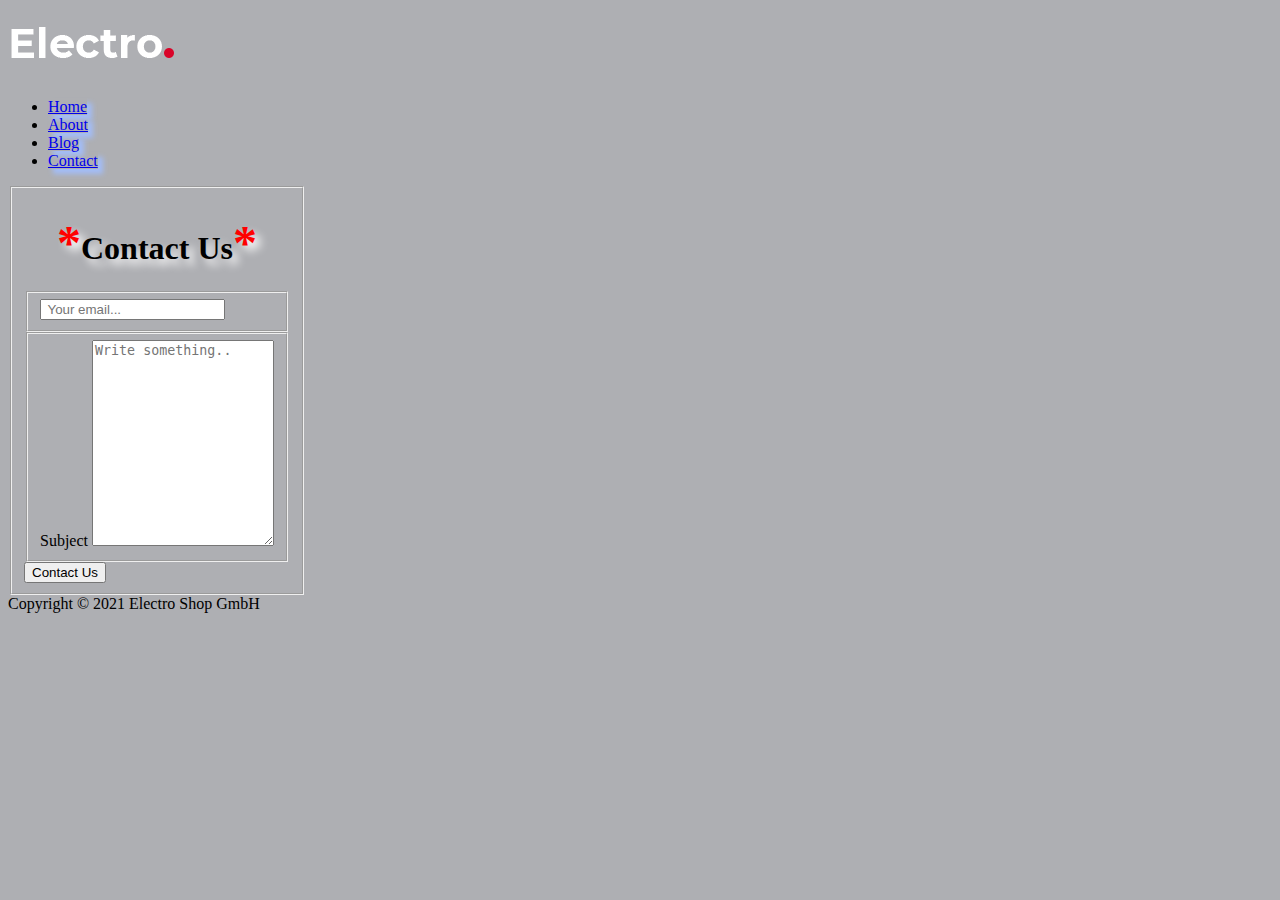
<file: contact.html>
<!DOCTYPE html>
<html lang="en">

<head>
    <meta charset="UTF-8">
    <meta http-equiv="X-UA-Compatible" content="IE=edge">
    <meta name="viewport" content="width=device-width, initial-scale=1.0">
    <link rel="stylesheet" href="style.css">
    <script defer src="main.js"></script>
    <title>Contact</title>

</head>

<body>

    <header class="home">
    
        <nav>
    
            <img src="./img/logo.png" alt="" srcset="">
    
            <ul>
                <li><a href="index.html">Home</a></li>
                <li><a href="#">About</a></li>
                <li><a href="#">Blog</a></li>
                <li><a href="#">Contact</a></li>
            </ul>
        </nav>
    </header>

    <main >

        <form action="" method="post">

            <fieldset>

                <h1 class="h1-contact">Contact Us</h1>

                <fieldset class="fieldset-2">
                    <label for="email"><i class="fas fa-at"></i></label>
                    <input type="email" name="email" placeholder=" Your email...">
                </fieldset>

                <fieldset class="fieldset-2">
                    <label for="password"></label>
                    <i class="fas fa-lock"></i>
                    <label for="subject">Subject</label>
                    <textarea id="subject" name="subject" placeholder="Write something.." style="height:200px"></textarea>
                </fieldset>

                <button class="contact-us" type="submit">Contact Us</button>

            </fieldset>

        </form>

    </main>

    <footer>Copyright &copy; 2021 Electro Shop GmbH</footer>

</body>

</html>
</file>
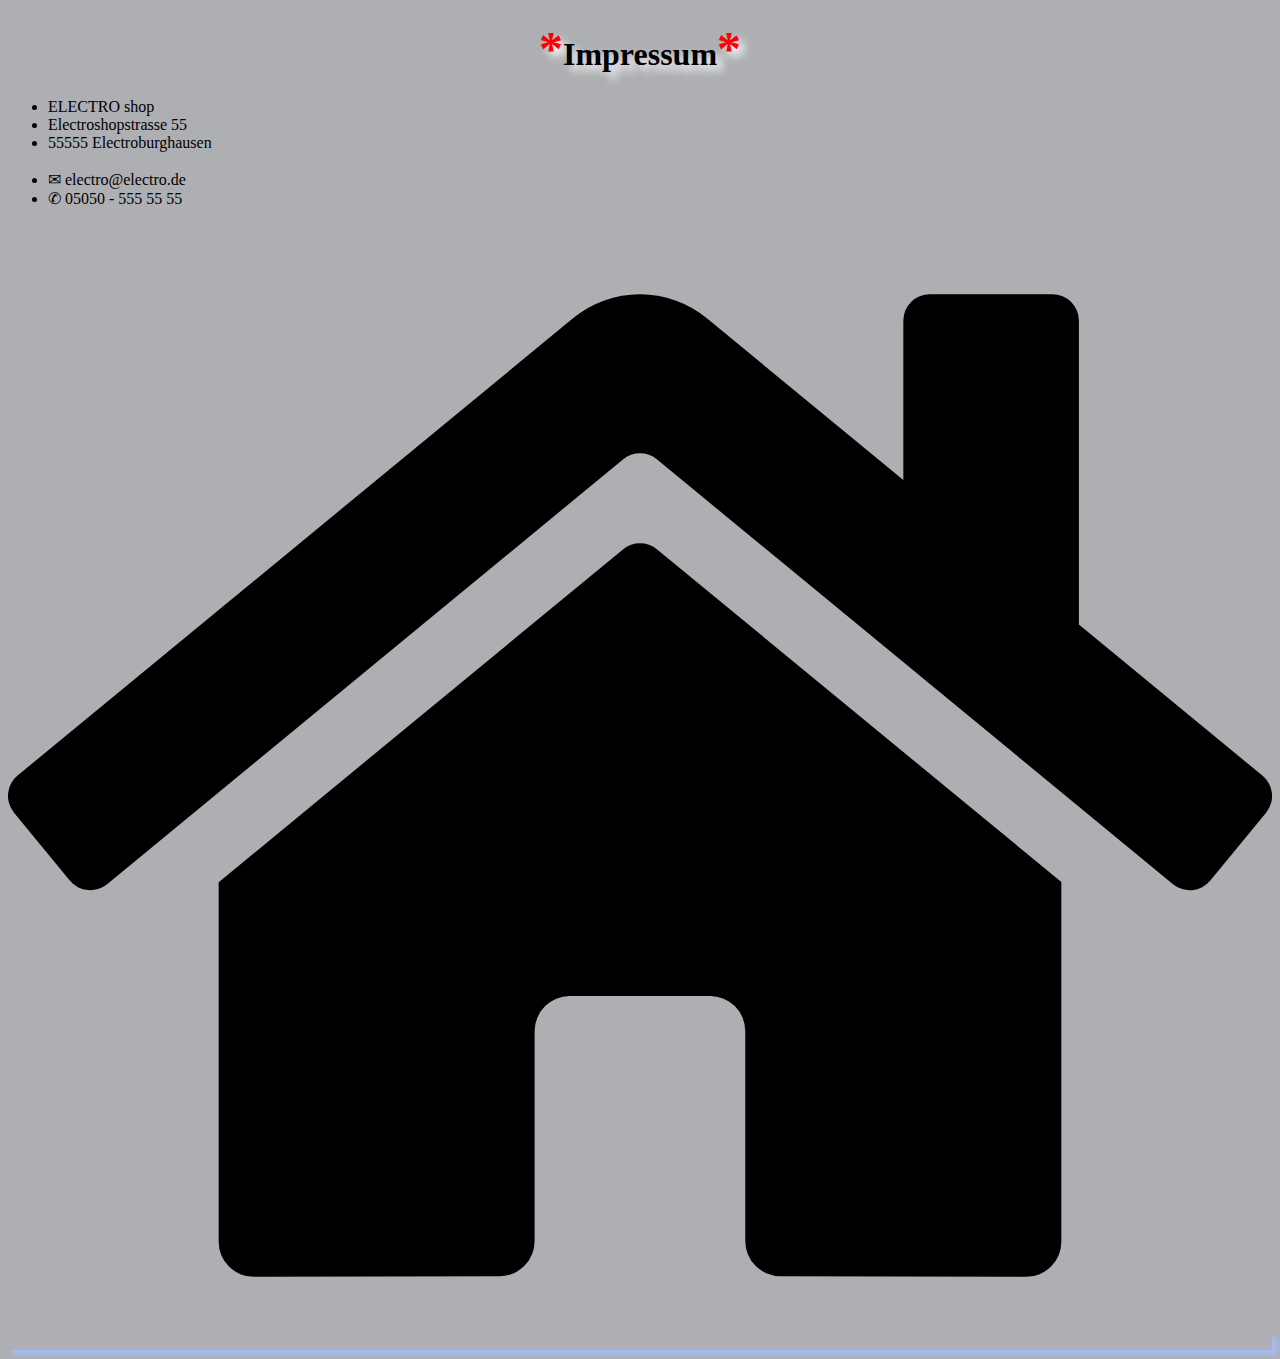
<file: impressum.html>
<!DOCTYPE html>
<html lang="de">
<head>
    <meta charset="UTF-8">
    <meta http-equiv="X-UA-Compatible" content="IE=edge">
    <meta name="viewport" content="width=device-width, initial-scale=1.0">
    <title>Electro IMPRESSUM</title>
    <link rel="stylesheet" href="style.css">
    
<!--icon-->
<link rel="icon" type="image/png" href="img/favicon.png">

    <!-- Bootstrap CSS -->
    <link href="https://cdn.jsdelivr.net/npm/bootstrap@5.1.3/dist/css/bootstrap.min.css" rel="stylesheet" integrity="sha384-1BmE4kWBq78iYhFldvKuhfTAU6auU8tT94WrHftjDbrCEXSU1oBoqyl2QvZ6jIW3" crossorigin="anonymous">
</head>
<body id="impressumBody">
    <div id="adressContainer">
    <h1 id="impressum">Impressum</h1>

    <ul id="adresse">
        <li>ELECTRO shop</li>
        <li>Electroshopstrasse 55</li>
        <li>55555 Electroburghausen</li>
        <br>
        <li>&#9993 electro@electro.de</li>
        <li>&#9990 05050 - 555 55 55</li>
    </ul>
</div>
<div id="homeButtContainer">
<a href="shop.html"><img id="homeButt" src="img/home-solid.svg" alt="home"></a>
</div>
</body>
</file>
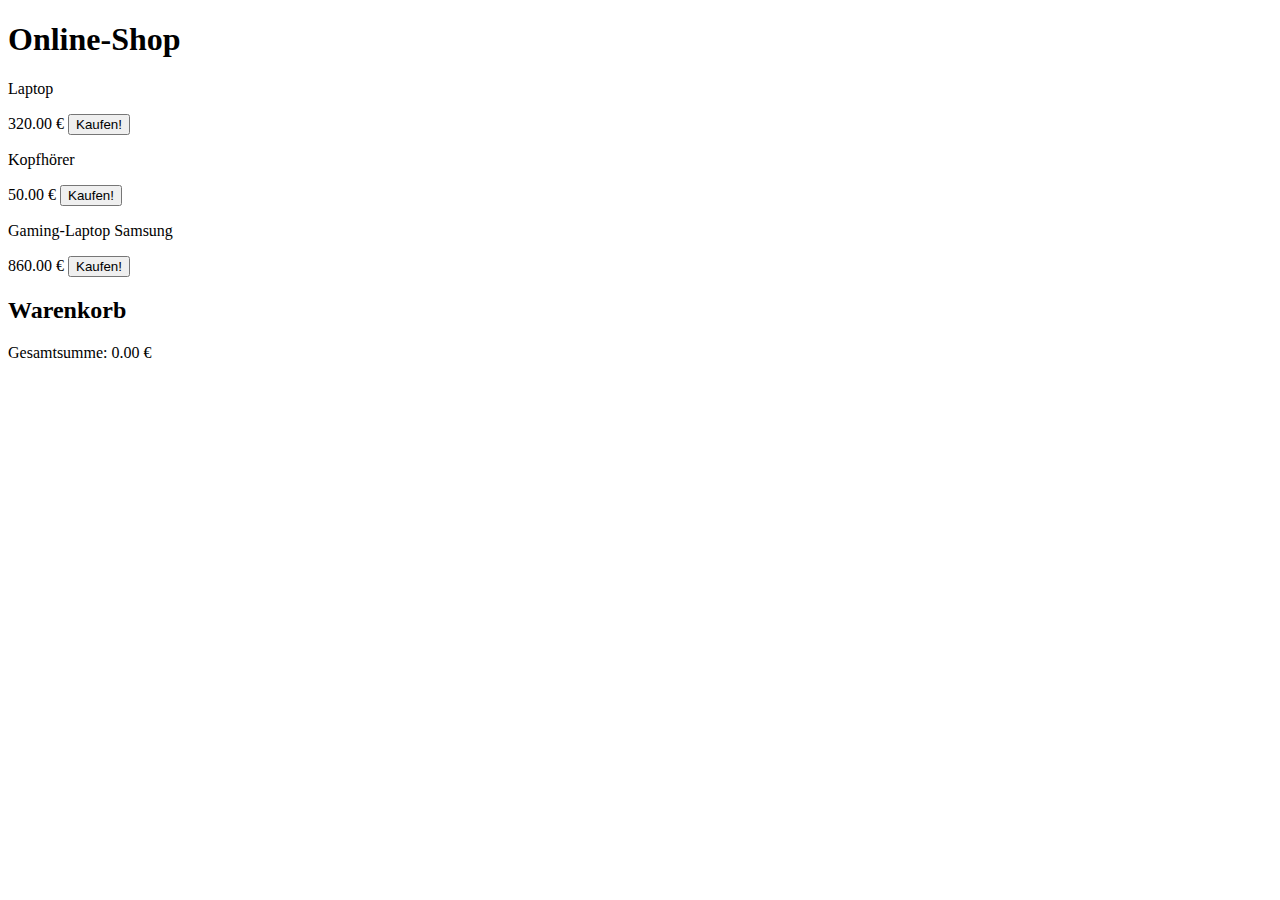
<file: index2.html>
<!DOCTYPE html>
<html lang="en">

<head>
    <meta charset="UTF-8">
    <meta http-equiv="X-UA-Compatible" content="IE=edge">
    <meta name="viewport" content="width=device-width, initial-scale=1.0">
    <title>Document</title>
</head>

<body>

    <h1>Online-Shop</h1>

    <p>Laptop</p>
    <span id="preis">320.00</span>
    <span>€</span>
    <button onclick="kaufen()">Kaufen!</button>

    <p>Kopfhörer</p>
    <span id="preis1">50.00</span>
    <span>€</span>
    <button onclick="kaufen1()">Kaufen!</button>

    <p>Gaming-Laptop Samsung </p>
    <span id="preis2">860.00</span>
    <span>€</span>
    <button onclick="kaufen2()">Kaufen!</button>

    <h2>Warenkorb</h2>
    <ul id="list"></ul>
    
    <span>Gesamtsumme:</span>
    <span id="gesamtbetrag">0.00</span>
    <span>€</span>

    <script>
        /*
        TODO: Zeige eine List mit gekauften Produkten
        */
        function kaufen() {
            document.getElementById("list").innerHTML =
                document.getElementById("list").innerHTML + "<li>" + "Laptop - 320 €" + "</li>";

            // Gesamtsumme
            document.getElementById("gesamtbetrag").innerHTML =
                // gesamtbetrag + neues Produkt
                Number(document.getElementById("gesamtbetrag").innerHTML)
                +
                Number(document.getElementById("preis").innerHTML);
        }
        /* karte 1 */
        function kaufen1() {
            document.getElementById("list").innerHTML =
                document.getElementById("list").innerHTML + "<li>" + "2D Kopfhörer - 50.00 €" + "</li>";
                document.getElementById("gesamtbetrag").innerHTML =
                Number(document.getElementById("gesamtbetrag").innerHTML)
                +
                Number(document.getElementById("preis1").innerHTML);
        }
        /* karte 1 */
        function kaufen2() {
            document.getElementById("list").innerHTML =
                document.getElementById("list").innerHTML + "<li>" + " -Gaming-Laptop Samsung 860.00 €" + "</li>";
                document.getElementById("gesamtbetrag").innerHTML =
                Number(document.getElementById("gesamtbetrag").innerHTML)
                +
                Number(document.getElementById("preis2").innerHTML);
        }
    </script>
</body>

</html>
</file>
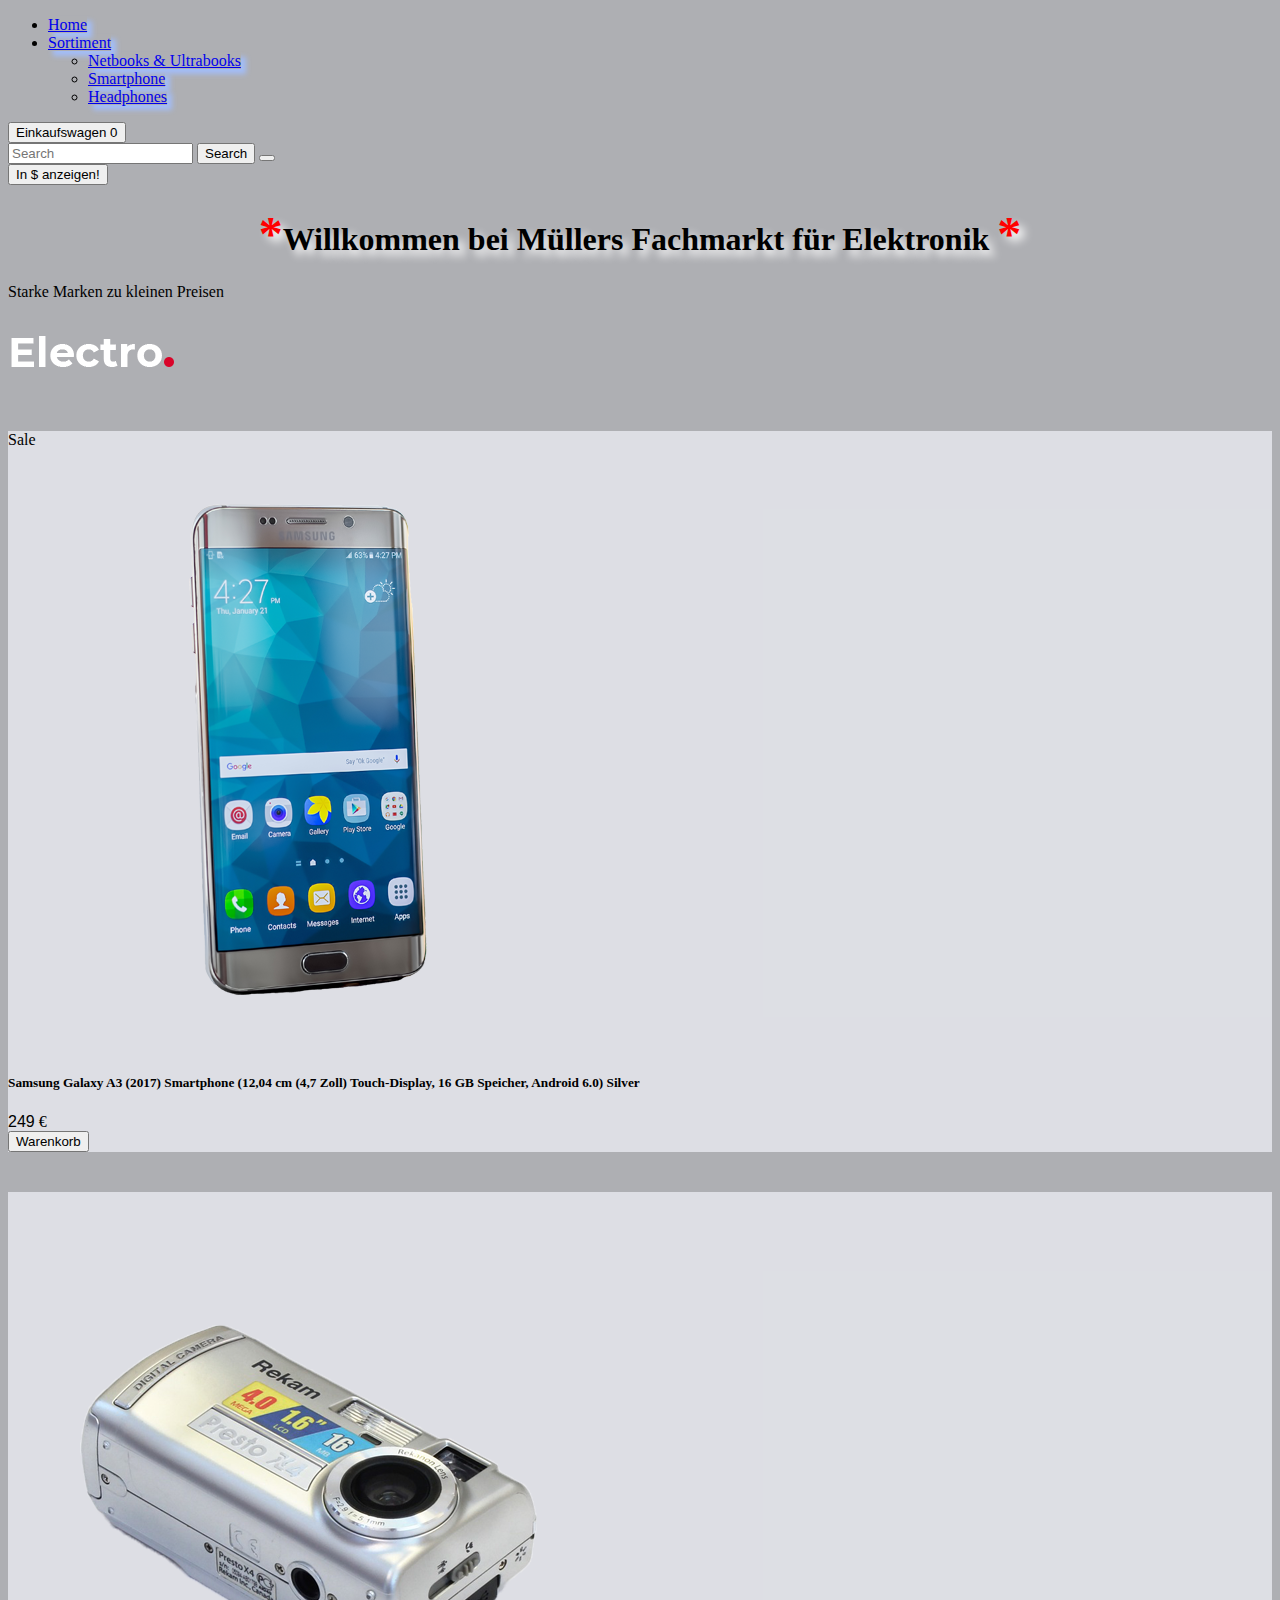
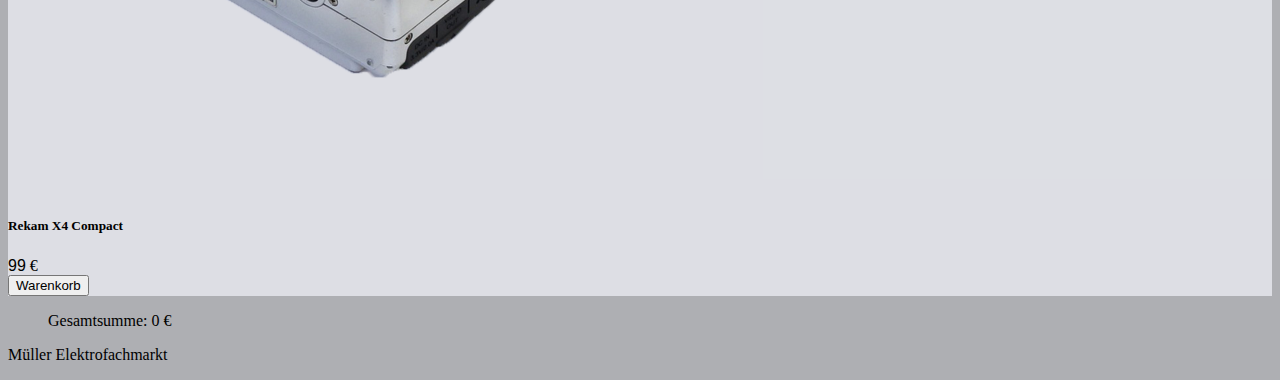
<file: index3.html>
<!DOCTYPE html>
<html lang="en">
    <head>
        <meta charset="utf-8" />
        <meta name="viewport" content="width=device-width, initial-scale=1, shrink-to-fit=no" />
        <meta name="description" content="" />
        <meta name="author" content="" />
        <title>Müller Elektrofachmarkt</title>
        <link rel="stylesheet" href="style.css">
        <script defer src="java.js"></script>

    </head>
    <body>
        <!-- Navigation-->
    <nav class="navbar navbar-expand-lg navbar-light bg-light">
    <div class="collapse navbar-collapse" id="navbarSupportedContent">
      <ul class="navbar-nav me-auto mb-2 mb-lg-0">
        <li class="nav-item">
          <a class="nav-link active" aria-current="page" href="index.html">Home</a>
        </li>
       
        <li class="nav-item dropdown">
          <a class="nav-link dropdown-toggle" href="#" id="navbarDropdown" role="button" data-bs-toggle="dropdown" aria-expanded="false">
            Sortiment
          </a>
          <ul class="dropdown-menu" aria-labelledby="navbarDropdown">
            <li><a class="dropdown-item" href="index2.html">Netbooks & Ultrabooks</a></li>
            <li><a class="dropdown-item" href="index3.html">Smartphone</a></li>
            <li><a class="dropdown-item" href="index4.html">Headphones</a></li>
            
          </ul>
          </ul>
        </li>
        <form class="d-flex">
                        <button class="btn btn-outline-dark" type="submit">
                            <i class="bi-cart-fill me-1"></i>
                            Einkaufswagen
                            <span class="badge bg-dark text-white ms-1 rounded-pill">0</span>
                        </button>
        </form>
      </ul>
      <form class="d-flex">
        <input class="form-control me-2" type="search" placeholder="Search" aria-label="Search">
        <button class="btn btn-outline-success" type="submit">Search</button>
        <button class="navbar-toggler" type="button" data-bs-toggle="collapse" data-bs-target="#navbarSupportedContent" aria-controls="navbarSupportedContent" aria-expanded="false" aria-label="Toggle navigation"><span class="navbar-toggler-icon"></span></button>
      </form>
      <button type="button" class="btn btn-dark" id="wechselBtn" onclick="wechsel()">
            In $ anzeigen!
        </button>
    </div>
  </div>
</nav>
        <!-- Header-->
        <header class="bg-dark py-5">
            <div class="container px-4 px-lg-5 my-5">
                <div class="text-center text-white">
                    <h1 class="display-4 fw-bolder">Willkommen bei Müllers Fachmarkt für Elektronik </h1>
                    <p class="lead fw-normal text-white-50 mb-0">Starke Marken zu kleinen Preisen</p>
                </div>
            </div>
            <img src="logo.png" alt="logo">
        </header>
        <!-- Section-->
        <section class="py-5">
            <div class="container px-4 px-lg-5 mt-5">
                <div class="row gx-4 gx-lg-5 row-cols-2 row-cols-md-3 row-cols-xl-4 justify-content-center">
                    <div class="col mb-5">
                        <div class="card h-100">
                            <!-- Sale badge-->
                            <div class="badge bg-dark text-white position-absolute" style="top: 0.5rem; right: 0.5rem">Sale</div>
                            <!-- Product image-->
                            <img class="card-img-top" src="product07.png" alt="..." />
                            <!-- Product details-->
                            <div class="card-body p-4">
                                <div class="text-center">
                                    <!-- Product name-->
                                    <h5 class="fw-bolder">Samsung Galaxy A3 (2017) Smartphone (12,04 cm (4,7 Zoll) Touch-Display, 16 GB Speicher, Android 6.0) Silver</h5>
                                    <!-- Product reviews-->
                                    <div class="d-flex justify-content-center small text-warning mb-2">
                                        <div class="bi-star-fill"></div>
                                        <div class="bi-star-fill"></div>
                                        <div class="bi-star-fill"></div>
                                        <div class="bi-star-fill"></div>
                                        <div class="bi-star-fill"></div>
                                    </div>
                                    <!-- Product price-->
                                     <span id="preis5" class="card-text text-danger">249</span>
                                     <span id="waehrung5">€</span>
                                    
                                </div>
                            </div>
                            <!-- Product actions-->
                            <div class="card-footer p-4 pt-0 border-top-0 bg-transparent">
                                <button  onclick="kaufen5()" class="btn btn-info">Warenkorb</button>
                            </div>
                        </div>
                    </div>  
                     <div class="col mb-5">
                        <div class="card h-100">
                            <!-- Product image-->
                            <img class="card-img-top" src="product09.png" alt="Cam" />
                            <!-- Product details-->
                            <div class="card-body p-4">
                                <div class="text-center">
                                    <!-- Product name-->
                                    <h5 class="fw-bolder">Rekam X4 Compact </h5>
                                    <!-- Product price-->
                                    <div class="card-footer">
                                    <span id="preis6" class="card-text text-danger">99</span>
                                    <span id="waehrung6">€</span>
                            <div class="my-3">
                                </div>
                            </div>
                            <!-- Product actions-->
                           
                            <div class="card-footer p-4 pt-0 border-top-0 bg-transparent">
                                <button  onclick="kaufen6()" class="btn btn-info">Warenkorb</button>
                            </div>
                        </div>
                    </div>
                </div>
            </div>
            <ul id="list">
            <span class="gesamtsumme  gesamt">Gesamtsumme:</span>
            <span  class="gesamtsumme" id="gesamtbetrag">0</span>
            <span class="gesamtsumme">€</span>
             </ul>
        </section>
        <!-- Footer-->
        <footer >
            <div class="container"><p class="m-0 text-center text-white"> Müller Elektrofachmarkt</p></div>
        </footer>
        
      <script src="https://cdn.jsdelivr.net/npm/bootstrap@5.1.3/dist/js/bootstrap.bundle.min.js" integrity="sha384-ka7Sk0Gln4gmtz2MlQnikT1wXgYsOg+OMhuP+IlRH9sENBO0LRn5q+8nbTov4+1p" crossorigin="anonymous"></script>
  
    </body>
</html>
</file>
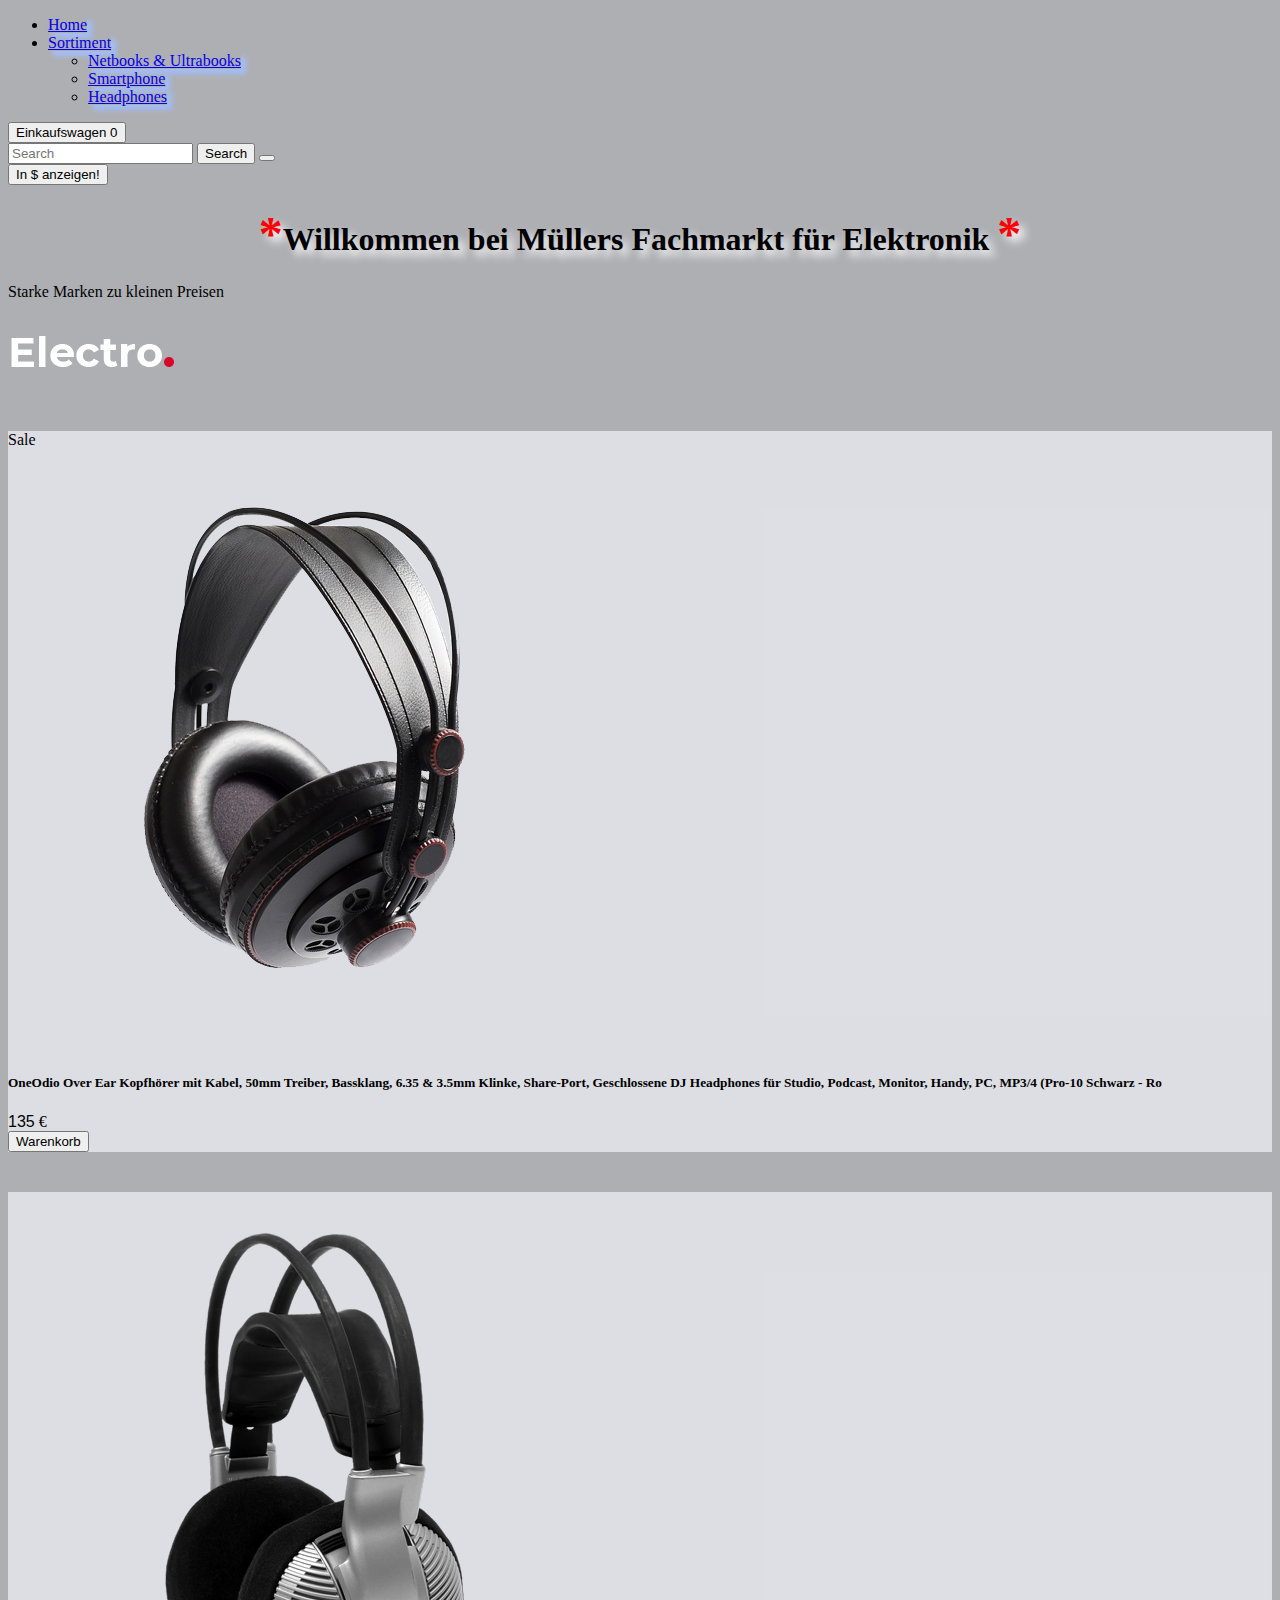
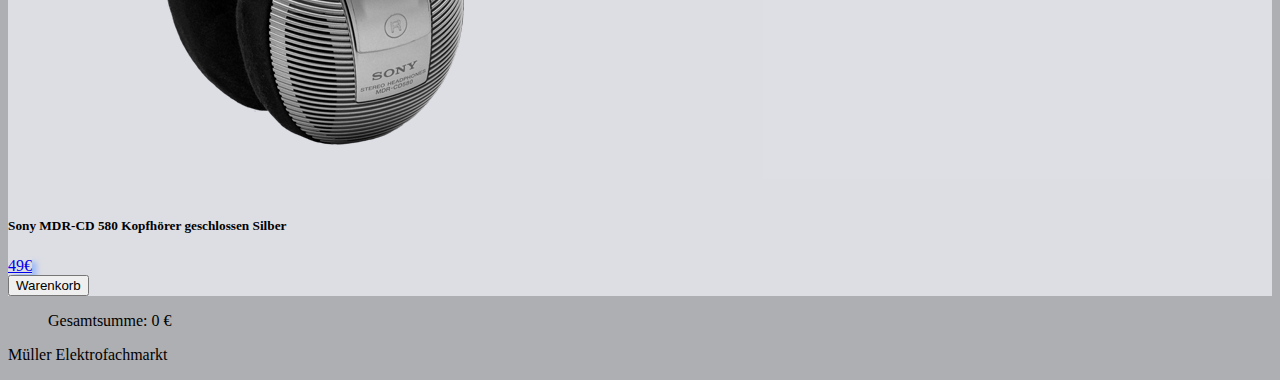
<file: index4.html>
<!DOCTYPE html>
<html lang="en">
    <head>
        <meta charset="utf-8" />
        <meta name="viewport" content="width=device-width, initial-scale=1, shrink-to-fit=no" />
        <meta name="description" content="" />
        <meta name="author" content="" />
        <title>Müller Elektrofachmarkt</title>
        <link rel="stylesheet" href="style.css">
        <script defer src="java.js"></script>

    </head>
    <body>
        <!-- Navigation-->
    <nav class="navbar navbar-expand-lg navbar-light bg-light">
    <div class="collapse navbar-collapse" id="navbarSupportedContent">
      <ul class="navbar-nav me-auto mb-2 mb-lg-0">
        <li class="nav-item">
          <a class="nav-link active" aria-current="page" href="index.html">Home</a>
        </li>
       
        <li class="nav-item dropdown">
          <a class="nav-link dropdown-toggle" href="#" id="navbarDropdown" role="button" data-bs-toggle="dropdown" aria-expanded="false">
            Sortiment
          </a>
          <ul class="dropdown-menu" aria-labelledby="navbarDropdown">
            <li><a class="dropdown-item" href="index2.html">Netbooks & Ultrabooks</a></li>
            <li><a class="dropdown-item" href="index3.html">Smartphone</a></li>
            <li><a class="dropdown-item" href="index4.html">Headphones</a></li>
            
          </ul>
          </ul>
        </li>
        <form class="d-flex">
                        <button class="btn btn-outline-dark" type="submit">
                            <i class="bi-cart-fill me-1"></i>
                            Einkaufswagen
                            <span class="badge bg-dark text-white ms-1 rounded-pill">0</span>
                        </button>
                        
        </form>
      </ul>
      <form class="d-flex">
        <input class="form-control me-2" type="search" placeholder="Search" aria-label="Search">
        <button class="btn btn-outline-success" type="submit">Search</button>
        <button class="navbar-toggler" type="button" data-bs-toggle="collapse" data-bs-target="#navbarSupportedContent" aria-controls="navbarSupportedContent" aria-expanded="false" aria-label="Toggle navigation"><span class="navbar-toggler-icon"></span></button>
      </form>
      <button type="button" class="btn btn-dark" id="wechselBtn" onclick="wechsel()">
            In $ anzeigen!
        </button>
    </div>
  </div>
</nav>
        <!-- Header-->
        <header class="bg-dark py-5">
            <div class="container px-4 px-lg-5 my-5">
                <div class="text-center text-white">
                    <h1 class="display-4 fw-bolder">Willkommen bei Müllers Fachmarkt für Elektronik </h1>
                    <p class="lead fw-normal text-white-50 mb-0">Starke Marken zu kleinen Preisen</p>
                </div>
            </div>
            <img src="logo.png" alt="logo">
        </header>
        <!-- Section-->
        <section class="py-5">
            <div class="container px-4 px-lg-5 mt-5">
                <div class="row gx-4 gx-lg-5 row-cols-2 row-cols-md-3 row-cols-xl-4 justify-content-center">
                    <div class="col mb-5">
                        <div class="card h-100">
                            <!-- Sale badge-->
                            <div class="badge bg-dark text-white position-absolute" style="top: 0.5rem; right: 0.5rem">Sale</div>
                            <!-- Product image-->
                            <img class="card-img-top" src="product02.png" alt="..." />
                            <!-- Product details-->
                            <div class="card-body p-4">
                                <div class="text-center">
                                    <!-- Product name-->
                                    <h5 class="fw-bolder">OneOdio Over Ear Kopfhörer mit Kabel, 50mm Treiber, Bassklang, 6.35 & 3.5mm Klinke, Share-Port, Geschlossene DJ Headphones für Studio, Podcast, Monitor, Handy, PC, MP3/4 (Pro-10 Schwarz - Ro</h5>
                                    <!-- Product reviews-->
                                    <div class="d-flex justify-content-center small text-warning mb-2">
                                        <div class="bi-star-fill"></div>
                                        <div class="bi-star-fill"></div>
                                        <div class="bi-star-fill"></div>
                                        <div class="bi-star-fill"></div>
                                        <div class="bi-star-fill"></div>
                                    </div>
                                    <!-- Product price-->
                                     
                                    <span id="preis7" class="card-text text-danger">135</span>
                                    <span id="waehrung7">€</span>
                                </div>
                            </div>
                            <!-- Product actions-->
                            <div class="card-footer p-4 pt-0 border-top-0 bg-transparent">
                                <button  onclick="kaufen7()" class="btn btn-info">Warenkorb</button>
                            </div>   
                        </div>
                    </div>   
                    <div class="col mb-5">
                        <div class="card h-100">
                            <!-- Product image-->
                            <img class="card-img-top" src="product05.png" alt="..." />
                            <!-- Product details-->
                            <div class="card-body p-4">
                                <div class="text-center">
                                    <!-- Product name-->
                                    <h5 class="fw-bolder">Sony MDR-CD 580 Kopfhörer geschlossen Silber</h5>
                                    <!-- Product price-->
                                     <a href="#" id="wechsel8">49€</a> 
                                    
                                </div>
                            </div>
                            <!-- Product actions-->
                            <div class="card-footer p-4 pt-0 border-top-0 bg-transparent">
                                <button  onclick="kaufen8()" class="btn btn-info">Warenkorb</button>
                            </div>
                        </div>
                    </div>
                </div>
            </div>
            <ul id="list">
            <span class="gesamtsumme  gesamt">Gesamtsumme:</span>
            <span  class="gesamtsumme" id="gesamtbetrag">0</span>
            <span class="gesamtsumme">€</span>
             </ul>
        </section>
        <!-- Footer-->
        <footer >
            <div class="container"><p class="m-0 text-center text-white"> Müller Elektrofachmarkt</p></div>
        </footer>
        
      <script src="https://cdn.jsdelivr.net/npm/bootstrap@5.1.3/dist/js/bootstrap.bundle.min.js" integrity="sha384-ka7Sk0Gln4gmtz2MlQnikT1wXgYsOg+OMhuP+IlRH9sENBO0LRn5q+8nbTov4+1p" crossorigin="anonymous"></script>
  
    </body>
</html>
</file>
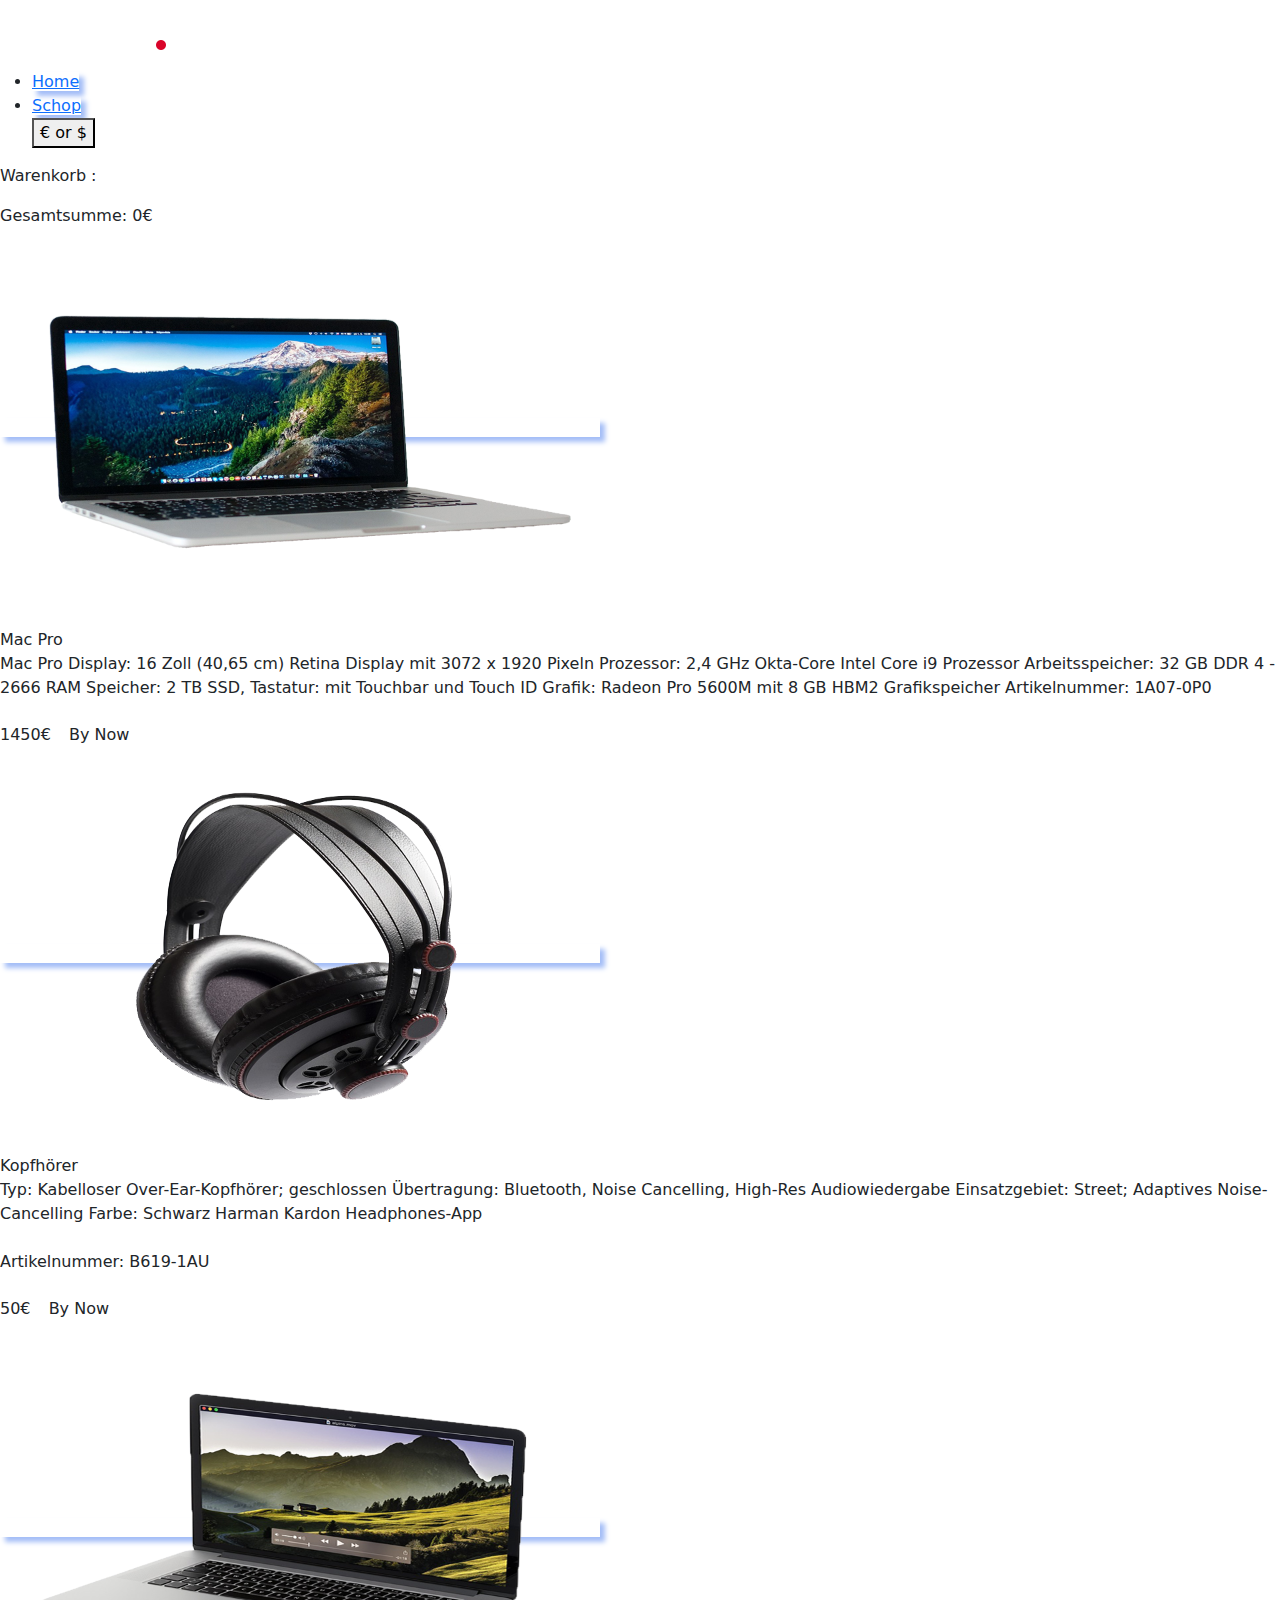
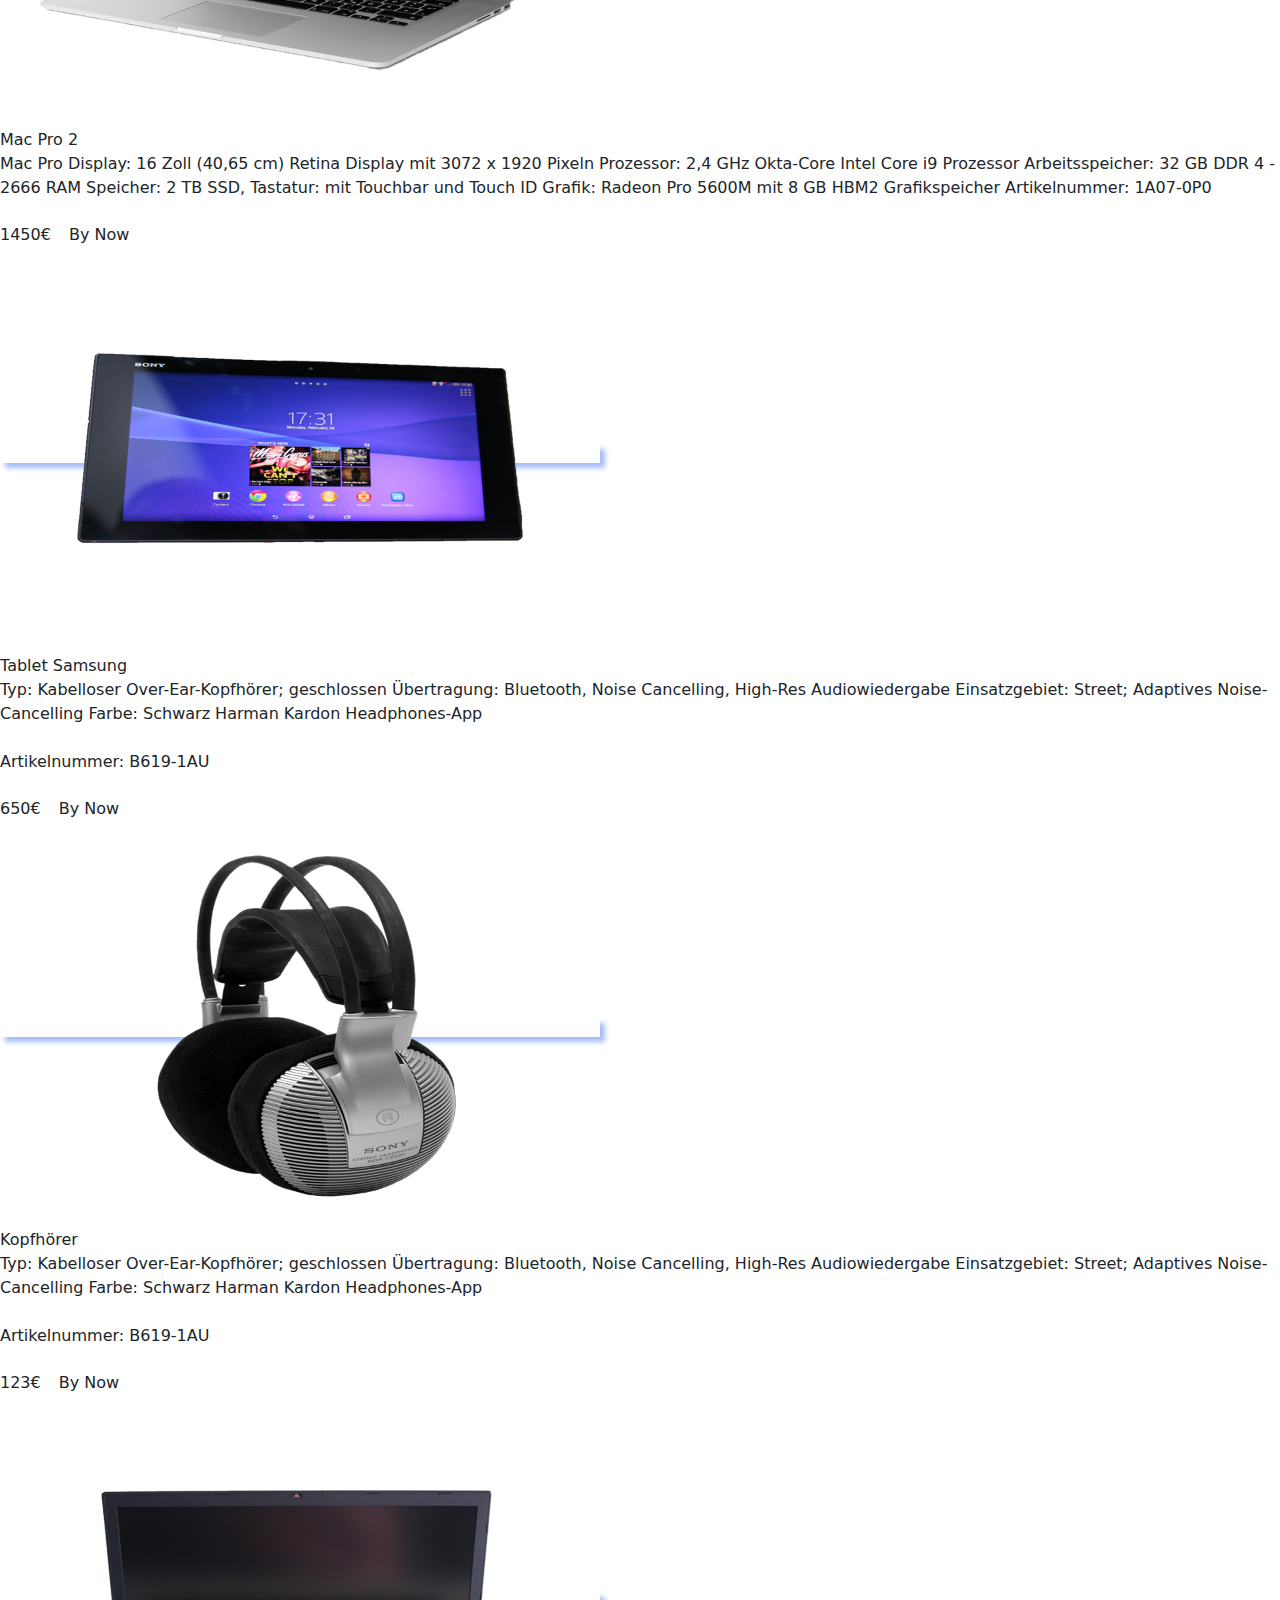
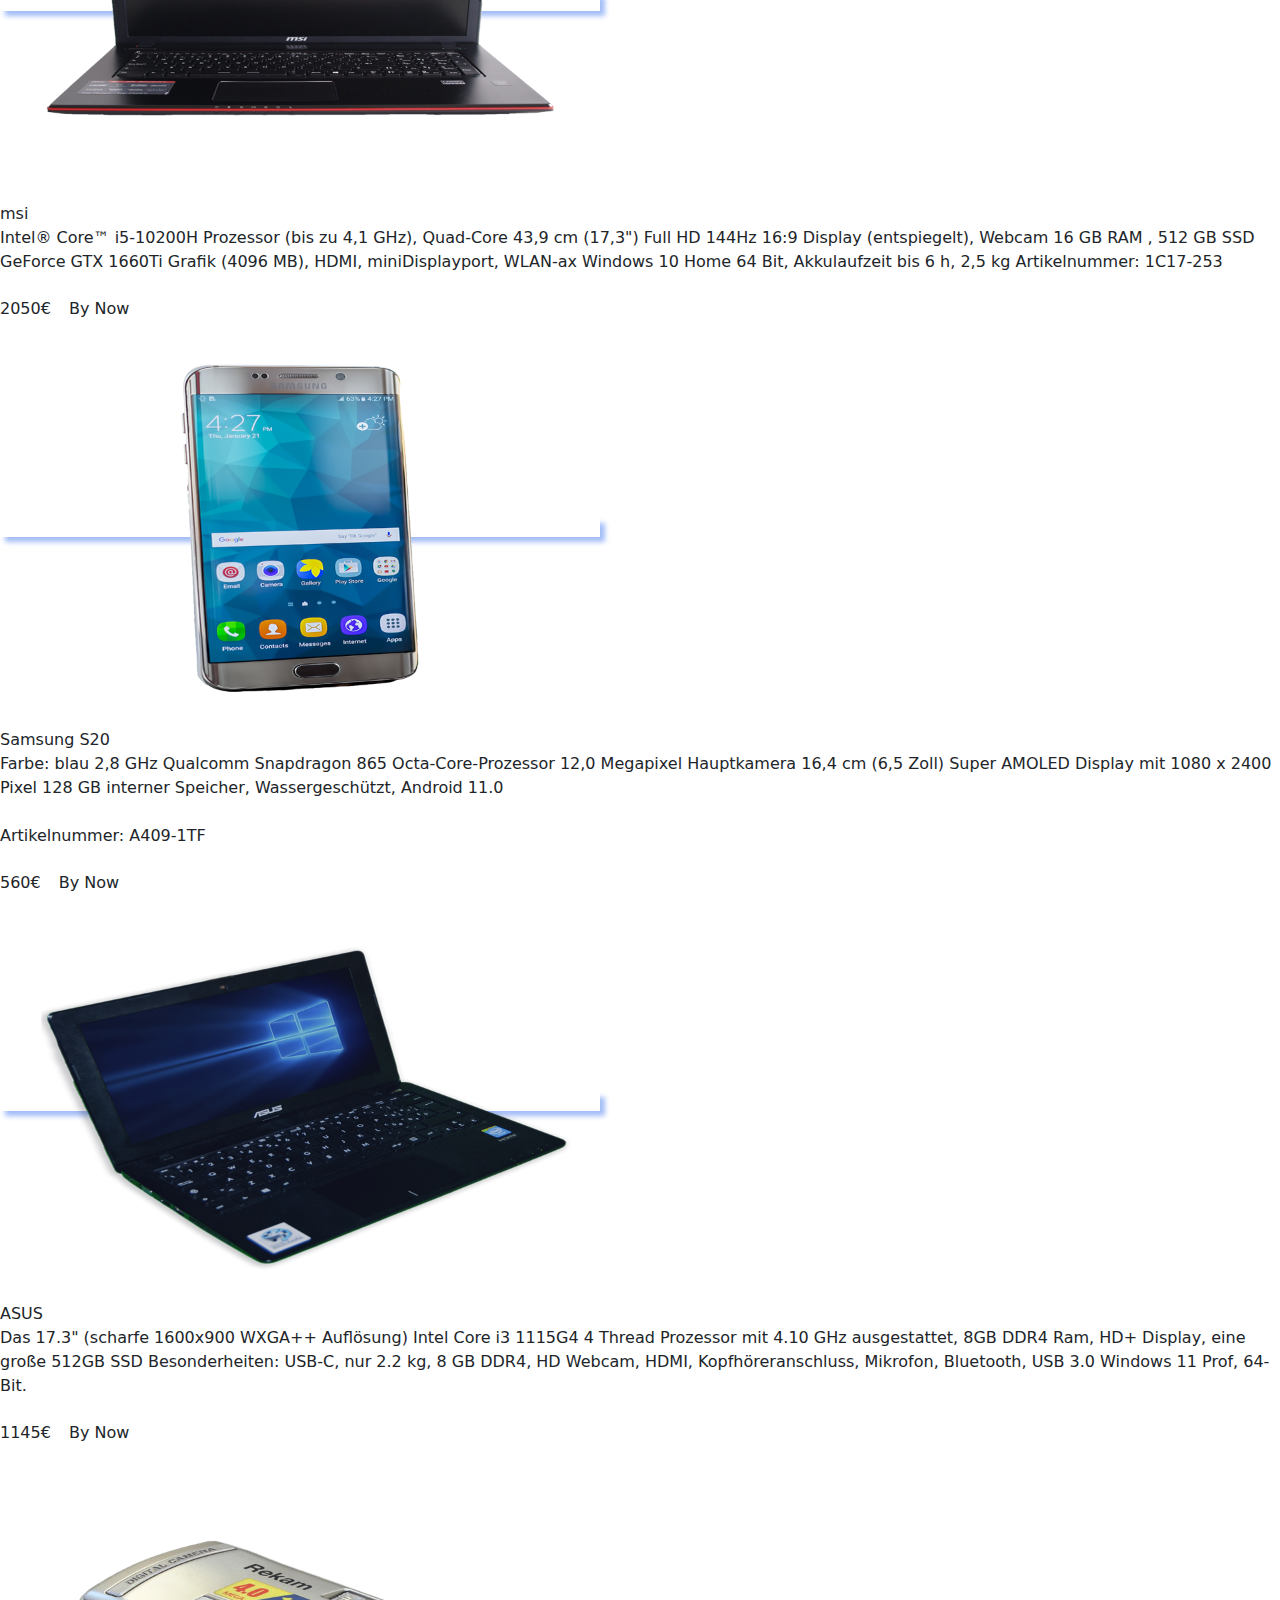
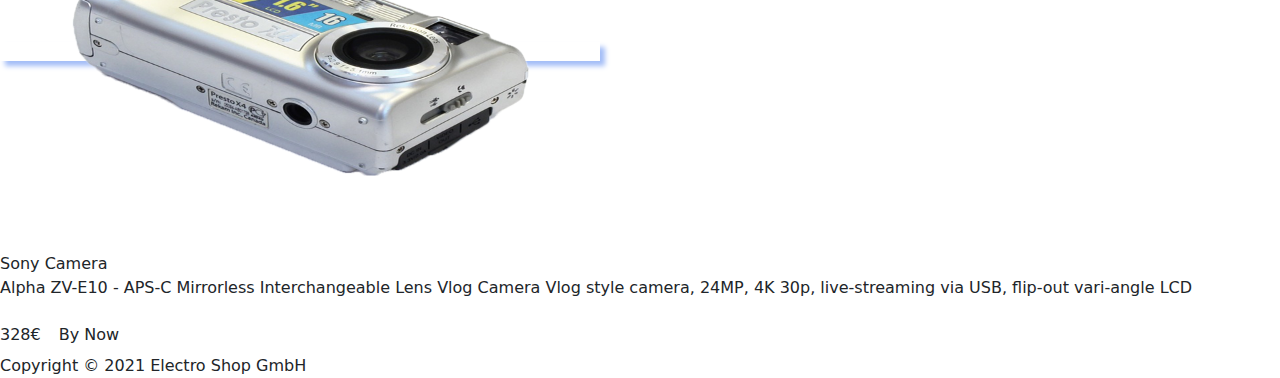
<file: shop.html>
<!DOCTYPE html>
<html lang="en">

<head>
    <meta charset="UTF-8">
    <meta http-equiv="X-UA-Compatible" content="IE=edge">
    <meta name="viewport" content="width=device-width, initial-scale=1.0">
    <link rel="stylesheet" href="style.css">
    <link href="https://cdn.jsdelivr.net/npm/bootstrap@5.1.2/dist/css/bootstrap.min.css" rel="stylesheet">
    <script src="https://cdn.jsdelivr.net/npm/bootstrap@5.1.2/dist/js/bootstrap.bundle.min.js"></script>
    <link rel="stylesheet" href="https://use.fontawesome.com/releases/v5.15.4/css/all.css"
        integrity="sha384-DyZ88mC6Up2uqS4h/KRgHuoeGwBcD4Ng9SiP4dIRy0EXTlnuz47vAwmeGwVChigm" crossorigin="anonymous">
    <script defer src="main.js"></script>
    <title>Elektro Shop</title>
</head>

<body>

    <header>

        <nav>

            <img src="./img/logo.png" alt="" srcset="">

            <ul>
                <li><a href="index.html">Home</a></li>
                <li><a href="#" target="_blank" rel="noopener">Schop</a></li>
                <button id="werung" onclick="werung()">€ or $</button>

            </ul>
        </nav>
    </header>

    <main>
        <!-- Shoping Card -->
        <section class="shoping-card">

            
        
            <div class="waren-korb">
        
                <span>Warenkorb : <i class="fas fa-shopping-cart"></i></span>

                <ul id="liste">
                </ul>
        
                <span>Gesamtsumme:</span>
                <span id="sum">0</span><span class="wert1">€</span><span> <i class="fas fa-shopping-bag"></i></span>

        
            </div>
        
        </section>

        <section class="products">

            <div class="responsive">
                <div class="gallery">
                    <a target="_blank" href="#">
                        <img src="img/product01.png" alt="Cinque Terre" width="600" height="400">
                    </a>
                    <div id="mac1" class="desc">Mac Pro</div>
                    <p class="beschreibung">Mac Pro Display: 16 Zoll (40,65 cm) Retina Display mit 3072 x 1920 Pixeln
                        Prozessor: 2,4 GHz Okta-Core Intel Core i9 Prozessor
                        Arbeitsspeicher: 32 GB DDR 4 - 2666 RAM
                        Speicher: 2 TB SSD, Tastatur: mit Touchbar und Touch ID
                        Grafik: Radeon Pro 5600M mit 8 GB HBM2 Grafikspeicher
                        Artikelnummer: 1A07-0P0</p>
                    <span id="price1">1450</span><span id="wert1">€</span>
                    <button class="btn" onclick="mac1()">By Now</button>
                    
                </div>
            </div>


            <div class="responsive">
                <div class="gallery">
                    <a target="_blank" href="#">
                        <img src="img/product02.png" alt="Forest" width="600" height="400">
                    </a>
                    <div class="desc">Kopfhörer</div>
                    <p class="beschreibung">
                        Typ: Kabelloser Over-Ear-Kopfhörer; geschlossen
                        Übertragung: Bluetooth, Noise Cancelling, High-Res Audiowiedergabe
                        Einsatzgebiet: Street; Adaptives Noise-Cancelling
                        Farbe: Schwarz
                        Harman Kardon Headphones-App <br><br>
                        Artikelnummer: B619-1AU
                    </p>
                    <span id="price2">50</span><span id="wert2">€</span>
                    <button class="btn" onclick="kopfhörer2()">By Now</button>
                </div>
            </div>

            <div class="responsive">
                <div class="gallery">
                    <a target="_blank" href="#">
                        <img src="img/product03.png" alt="Northern Lights" width="600" height="400">
                    </a>
                    <div class="desc">Mac Pro 2</div>
                    <p class="beschreibung">Mac Pro Display: 16 Zoll (40,65 cm) Retina Display mit 3072 x 1920 Pixeln
                        Prozessor: 2,4 GHz Okta-Core Intel Core i9 Prozessor
                        Arbeitsspeicher: 32 GB DDR 4 - 2666 RAM
                        Speicher: 2 TB SSD, Tastatur: mit Touchbar und Touch ID
                        Grafik: Radeon Pro 5600M mit 8 GB HBM2 Grafikspeicher
                        Artikelnummer: 1A07-0P0
                    </p>
                    <span id="price3">1450</span><span id="wert3">€</span>
                    <button class="btn" onclick="mac3()">By Now</button>
                </div>
            </div>

            <div class="responsive">
                <div class="gallery">
                    <a target="_blank" href="#">
                        <img src="img/product04.png" alt="Mountains" width="600" height="400">
                    </a>
                    <div class="desc">Tablet Samsung</div>
                    <p class="beschreibung">
                        Typ: Kabelloser Over-Ear-Kopfhörer; geschlossen
                        Übertragung: Bluetooth, Noise Cancelling, High-Res Audiowiedergabe
                        Einsatzgebiet: Street; Adaptives Noise-Cancelling
                        Farbe: Schwarz
                        Harman Kardon Headphones-App <br><br>
                        Artikelnummer: B619-1AU
                    </p>
                    <span id="price4">650</span><span id="wert4">€</span>
                    <button class="btn" onclick="tablet4()">By Now</button>
                </div>
            </div>

            <div class="responsive">
                <div class="gallery">
                    <a target="_blank" href="#">
                        <img src="img/product05.png" alt="Cinque Terre" width="600" height="400">
                    </a>
                    <div class="desc">Kopfhörer</div>
                    <p class="beschreibung">
                        Typ: Kabelloser Over-Ear-Kopfhörer; geschlossen
                        Übertragung: Bluetooth, Noise Cancelling, High-Res Audiowiedergabe
                        Einsatzgebiet: Street; Adaptives Noise-Cancelling
                        Farbe: Schwarz
                        Harman Kardon Headphones-App <br><br>
                        Artikelnummer: B619-1AU
                    </p>
                    <span id="price5">123</span><span id="wert5">€</span>
                    <button class="btn" onclick="kopfhörer5()">By Now</button>
                </div>
            </div>


            <div class="responsive">
                <div class="gallery">
                    <a target="_blank" href="#">
                        <img src="img/product06.png" alt="Forest" width="600" height="400">
                    </a>
                    <div class="desc">msi</div>
                    <p class="beschreibung">Intel® Core™ i5-10200H Prozessor (bis zu 4,1 GHz), Quad-Core 43,9 cm (17,3")
                        Full HD 144Hz 16:9 Display (entspiegelt), Webcam 16 GB RAM , 512 GB SSD GeForce GTX 1660Ti
                        Grafik (4096 MB), HDMI, miniDisplayport, WLAN-ax Windows 10 Home 64 Bit, Akkulaufzeit bis 6 h,
                        2,5 kg Artikelnummer: 1C17-253
                    </p>
                    <span id="price6">2050</span><span id="wert6">€</span>
                    <button class="btn" onclick="msi6()">By Now</button>
                </div>
            </div>

            <div class="responsive">
                <div class="gallery">
                    <a target="_blank" href="https://www.apple.com/shop/buy-mac">
                        <img src="img/product07.png" alt="Northern Lights" width="600" height="400">
                    </a>
                    <div class="desc">Samsung S20</div>
                    <p class="beschreibung">
                        Farbe: blau 2,8 GHz Qualcomm Snapdragon 865 Octa-Core-Prozessor 12,0 Megapixel Hauptkamera
                        16,4 cm (6,5 Zoll) Super AMOLED Display mit 1080 x 2400 Pixel 128 GB interner Speicher,
                        Wassergeschützt, Android 11.0 <br><br>
                        Artikelnummer: A409-1TF
                    </p>
                    <span id="price7">560</span><span id="wert7">€</span>
                    <button class="btn" onclick="samsung7()">By Now</button>
                </div>
            </div>

            <div class="responsive">
                <div class="gallery">
                    <a target="_blank" href="#">
                        <img src="img/product08.png" alt="Mountains" width="600" height="400">
                    </a>
                    <div class="desc">ASUS</div>
                    <p class="beschreibung">Das 17.3" (scharfe 1600x900 WXGA++ Auflösung) Intel Core i3 1115G4 4 Thread
                        Prozessor mit 4.10 GHz ausgestattet, 8GB DDR4 Ram, HD+ Display, eine große 512GB SSD
                        Besonderheiten: USB-C, nur 2.2 kg, 8 GB DDR4, HD Webcam, HDMI,
                        Kopfhöreranschluss, Mikrofon, Bluetooth, USB 3.0
                        Windows 11 Prof, 64-Bit.
                    </p>
                    <span id="price3">1145</span><span id="wert8">€</span>
                    <button class="btn" onclick="asus8()">By Now</button>
                </div>
            </div>

            <div class="responsive">
                <div class="gallery">
                    <a target="_blank" href="#">
                        <img src="img/product09.png" alt="Mountains" width="600" height="400">
                    </a>
                    <div class="desc">Sony Camera</div>
                    <p class="beschreibung">
                        Alpha ZV-E10 - APS-C Mirrorless Interchangeable Lens Vlog Camera

                        Vlog style camera, 24MP, 4K 30p, live-streaming via USB, flip-out vari-angle LCD
                    </p>
                    <span id="price9">328</span><span id="wert9">€</span>
                    <button class="btn" onclick="sony9()">By Now</button>
                </div>
            </div>

        </section>

    </main>

    <footer>Copyright &copy; 2021 Electro Shop GmbH</footer>

</body>

</html>
</file>
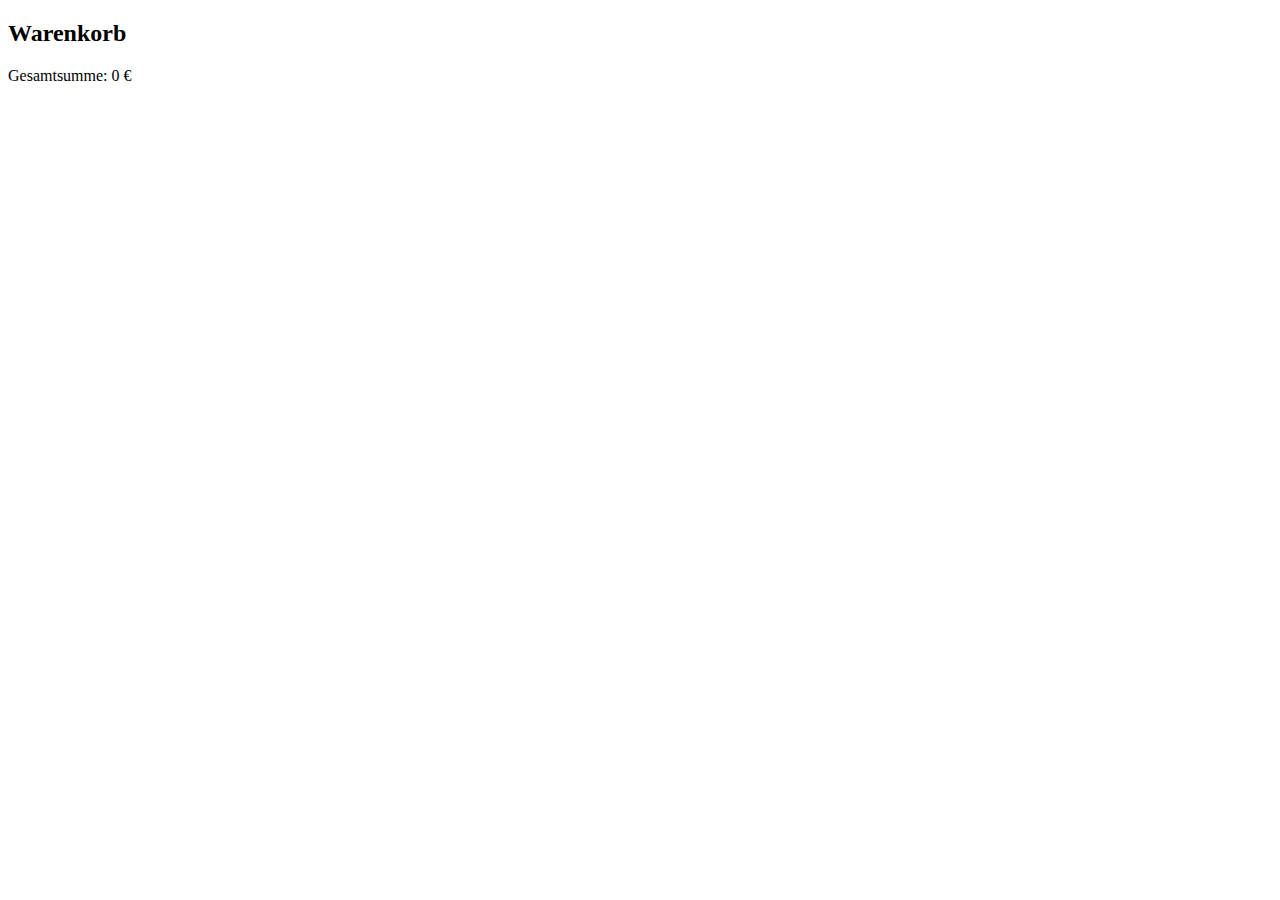
<file: Warenkorb.html>
<!DOCTYPE html>
<html lang="en">
<head>
    <meta charset="UTF-8">
    <meta http-equiv="X-UA-Compatible" content="IE=edge">
    <meta name="viewport" content="width=device-width, initial-scale=1.0">
    <title>Document</title>
</head>
<body>
    <h2>Warenkorb</h2>
    <ul id="list"></ul>
    <span>Gesamtsumme:</span>
    <span id="gesamtbetrag">0</span>
    <span>€</span>

    <script>
        /*
        TODO: Zeige eine List mit gekauften Produkten
        */
        function kaufen() {
            document.getElementById("list").innerHTML =
                document.getElementById("list").innerHTML + "<li>" + "Notebook - 350 €" + "</li>";

            // Gesamtsumme
            document.getElementById("gesamtbetrag").innerHTML =
                // gesamtbetrag + neues Produkt
                Number(document.getElementById("gesamtbetrag").innerHTML)
                +
                Number(document.getElementById("preis").innerHTML);
        }
    </script>
</body>
</body>
</html>
</file>
<file: style.css>
body{
    background-color: rgb(174, 175, 179);

}
main{
    display: flex;
    flex-wrap: wrap;
  justify-content: space-between;
align-items: center;

} 
.card{
    margin-top: 40px;
    background-color: rgba(229, 231, 236, 0.856);
}


h1::before{content: "*";
    color:red;
    font-size: 3rem;
}
h1::after{
    content: "*"; color:red;
    font-size: 3rem
}
h1{
    font-family: 'Libre Baskerville', serif;
    text-align: center;
    text-shadow: 6px 6px 8px white;
}
.card-title{
    font-family: 'Libre Baskerville', serif;
    text-shadow: 4px 4px 6px rgb(70, 67, 67);
    
}
.card-text{
    font-family: 'Oswald', sans-serif;
}
a:hover{
    font-size: 20px;color: green;
}
a{
    box-shadow: rgb(163, 189, 247) 5px 5px 5px;
}

.fussbereich{
    background-color: rgb(8, 3, 36);
    color: blanchedalmond;
    height: 60px;
   
}

@media (max-width: 640px) {
    body {
      -ms-grid-columns: 1fr;
          grid-template-columns: 1fr;
          grid-template-areas: "header" "main" "footer";
    }
  }
</file>
